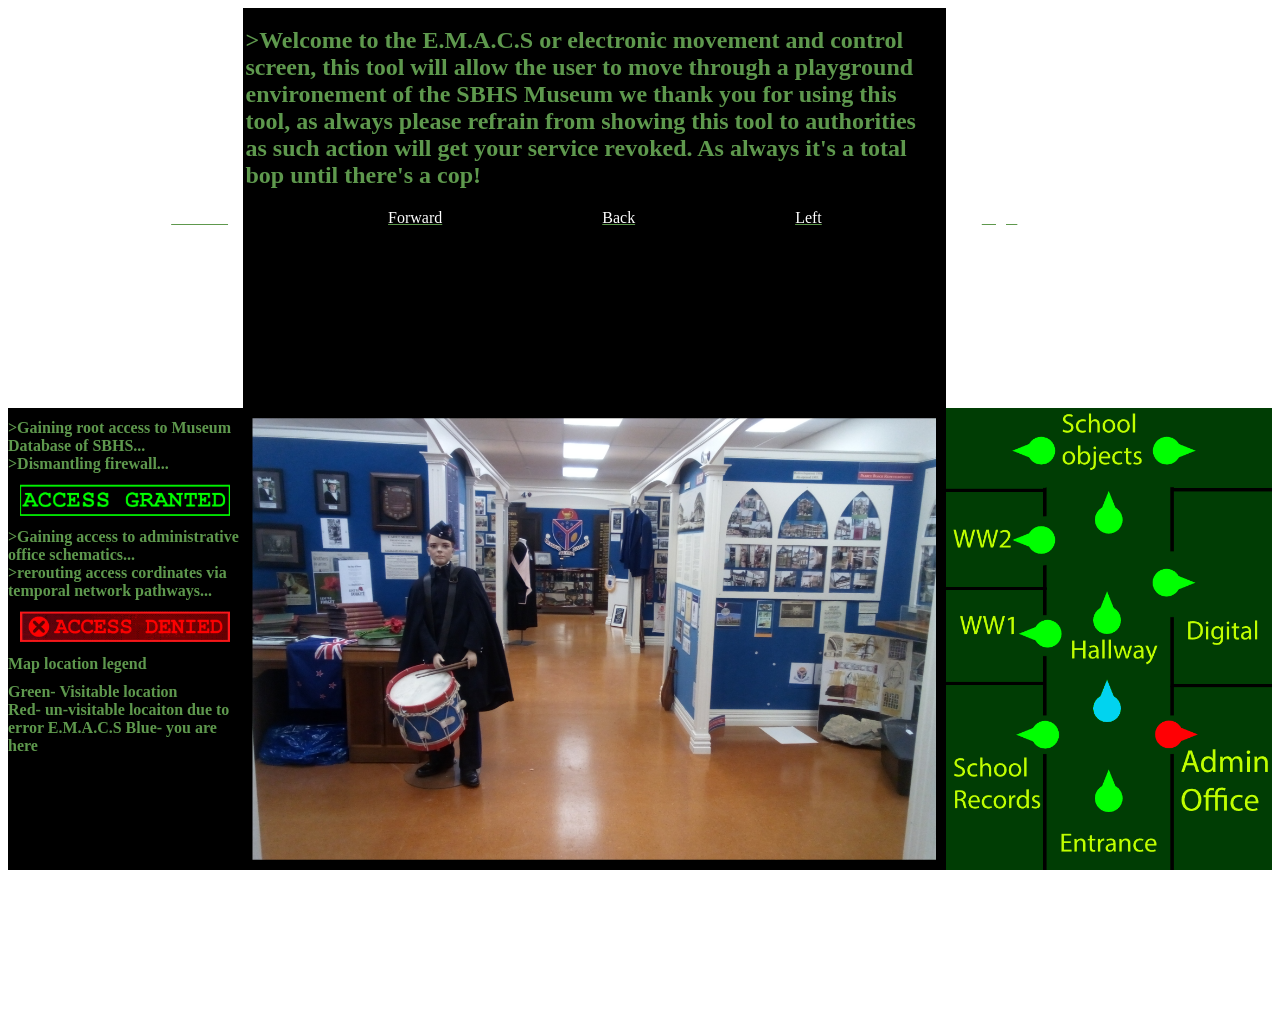
<file: Place2.html>
<!DOCTYPE html>
<html lang="en">
<head>
    <link rel="stylesheet" type="text/css" href="styles.css"
    <meta charset="UTF-8">
    <meta name="viewport" content="width=device-width, initial-scale=1.0">
    <title>Document</title>
</head>
<body>
    <!--this parent supports all the divs from 1-5, if you want a change to all of them affect the parent-->
    <div class="parent">
    <div class="div1">
        <div class="map_contain">
            <img src="map v3_3.png">
        </div>
    </div>
    <div class="div2">    
        <!--the below is the intro text above the choice texts, edit to flavour text later-->    
        <h1>
            >Welcome to the E.M.A.C.S or electronic movement and control screen, this tool will allow the user to move through a playground environement of the SBHS Museum we thank you for using this tool, as always please refrain from showing this tool to authorities as such action will get your service revoked. As always it's a total bop until there's a cop!
        </h1>
</div>
<!--top div start-->
    <div class="div5">
        <ul>
            <li><u><a href="index.html">Entrance</a></u></li>
            <li><u><a href="">Forward</a></u></li>
            <li><u><a href="index.html">Back</a></u></li>
            <li><u><a href="">Left</a></u></li>
            <li><u><a href="">Right</a></u></li>
          </ul>
    </div>
<!--top div end-->
<!--left div start-->
    <div class="div3">
        <!--flavor text to show this is a coding type styled UI-->
        <h1>
            >Gaining root access to Museum Database of SBHS...<br>
            >Dismantling firewall...
        </h1>
    <div class="size">
    <img src = "granted.png" width="210px">
    </div>
        <h1>
        >Gaining access to administrative office schematics...<br>
        >rerouting access cordinates via temporal network pathways...
    </h1>
    <div class="size">
        <img src = "denied.png" width="210px">
    </div>
        <h1>
            Map location legend
        </h1>
        <h1>
            Green- Visitable location<br>
            Red- un-visitable locaiton due to error E.M.A.C.S
            Blue- you are here
        </h1>
    </div>
    <div class="div4">
        <img class="ImgS" src="IMG_E+1.jpg">
    </div>

</body>
</html>
</file>
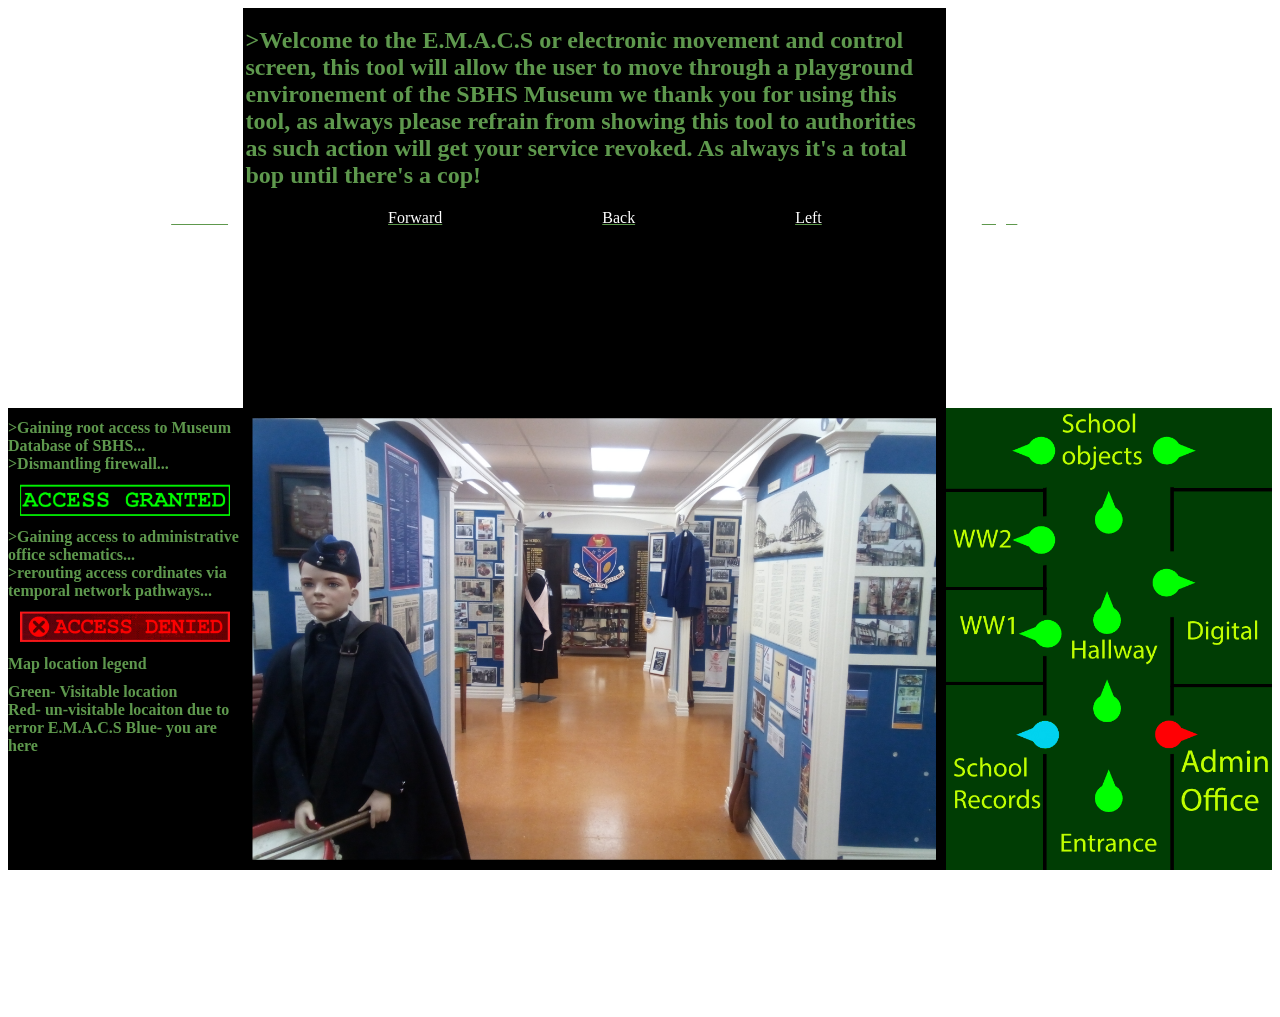
<file: place3.html>
<!DOCTYPE html>
<html lang="en">
<head>
    <link rel="stylesheet" type="text/css" href="styles.css"
    <meta charset="UTF-8">
    <meta name="viewport" content="width=device-width, initial-scale=1.0">
    <title>Document</title>
</head>
<body>
    <!--this parent supports all the divs from 1-5, if you want a change to all of them affect the parent-->
    <div class="parent">
    <div class="div1">
        <div class="map_contain">
            <img src="map v3_2.png">
        </div>
    </div>
    <div class="div2">    
        <!--the below is the intro text above the choice texts, edit to flavour text later-->    
        <h1>
            >Welcome to the E.M.A.C.S or electronic movement and control screen, this tool will allow the user to move through a playground environement of the SBHS Museum we thank you for using this tool, as always please refrain from showing this tool to authorities as such action will get your service revoked. As always it's a total bop until there's a cop!
        </h1>
</div>
<!--top div start-->
    <div class="div5">
        <ul>
            <li><u><a href="index.html">Entrance</a></u></li>
            <li><u><a href="">Forward</a></u></li>
            <li><u><a href="">Back</a></u></li>
            <li><u><a href="">Left</a></u></li>
            <li><u><a href="">Right</a></u></li>
          </ul>
    </div>
<!--top div end-->
<!--left div start-->
    <div class="div3">
        <!--flavor text to show this is a coding type styled UI-->
        <h1>
            >Gaining root access to Museum Database of SBHS...<br>
            >Dismantling firewall...
        </h1>
    <div class="size">
    <img src = "granted.png" width="210px">
    </div>
        <h1>
        >Gaining access to administrative office schematics...<br>
        >rerouting access cordinates via temporal network pathways...
    </h1>
    <div class="size">
        <img src = "denied.png" width="210px">
    </div>
        <h1>
            Map location legend
        </h1>
        <h1>
            Green- Visitable location<br>
            Red- un-visitable locaiton due to error E.M.A.C.S
            Blue- you are here
        </h1>
    </div>
    <div class="div4">
        <img class="ImgS" src="IMG_E+2.jpg">
    </div>

</body>
</html>
</file>
<file: styles.css>
.uptext {
    color: #5E984D;
    margin: 70px;
    border-style: solid;
    border-color: black;
    background-color: black;
}

.map_contain img {
    width: 326px;
    height: 100%;
    object-fit: cover;
    max-height: 461.33px;
}


.parent {
    display: grid;
    grid-template-columns: repeat(5, 1fr);
    grid-template-rows: repeat(5, 1fr);
    gap: 0px;
}

    
.div1 {
    grid-row: span 3 / span 3;
    grid-column-start: 5;
    grid-row-start: 3;
    max-height: 461.33px;
}

.div2 {
    grid-column: span 3 / span 3;
    grid-column-start: 2;
    grid-row-start: 1;
    color: #5E984D;
    border-style: solid;
    border-color: black;
    background-color: black;
    font-size: 12px;
}

.div3 {
    grid-row: span 3 / span 3;
    grid-column-start: 1;
    grid-row-start: 3;
    max-height: 461.33px;
    background-color: black;
    color: #5E984D;
    font-size: 8px;
}

.size {
    text-align: center;
}

.div4 {
    grid-column: span 3 / span 3;
    grid-row: span 3 / span 3;
    grid-column-start: 2;
    grid-row-start: 3;
    max-height: 461.33px;
    background-color: black;
}


.div5 {
    grid-column: span 3 / span 3;
    grid-column-start: 2;
    grid-row-start: 2;
    background-color: black;
    color: #5E984D;
}

.div5 div {
    width:20%;  
    float:left;
    text-align: center;

}

.ImgS {
    width: 100%;
    height: 100%;
    object-fit: cover;
    clip-path: inset(10px);
}
        
ul {
    list-style-type: none;
    margin: 0;
    padding: 0;
    background-color: #000000;
    display: flex;
    justify-content: center;
  }
  
  ul li a {
    display: block;
    color: white;
    padding: 1px 80px;
    text-decoration: none;
  }
  
  ul li a:hover {
    color: #5E984D;
  }
</file>
